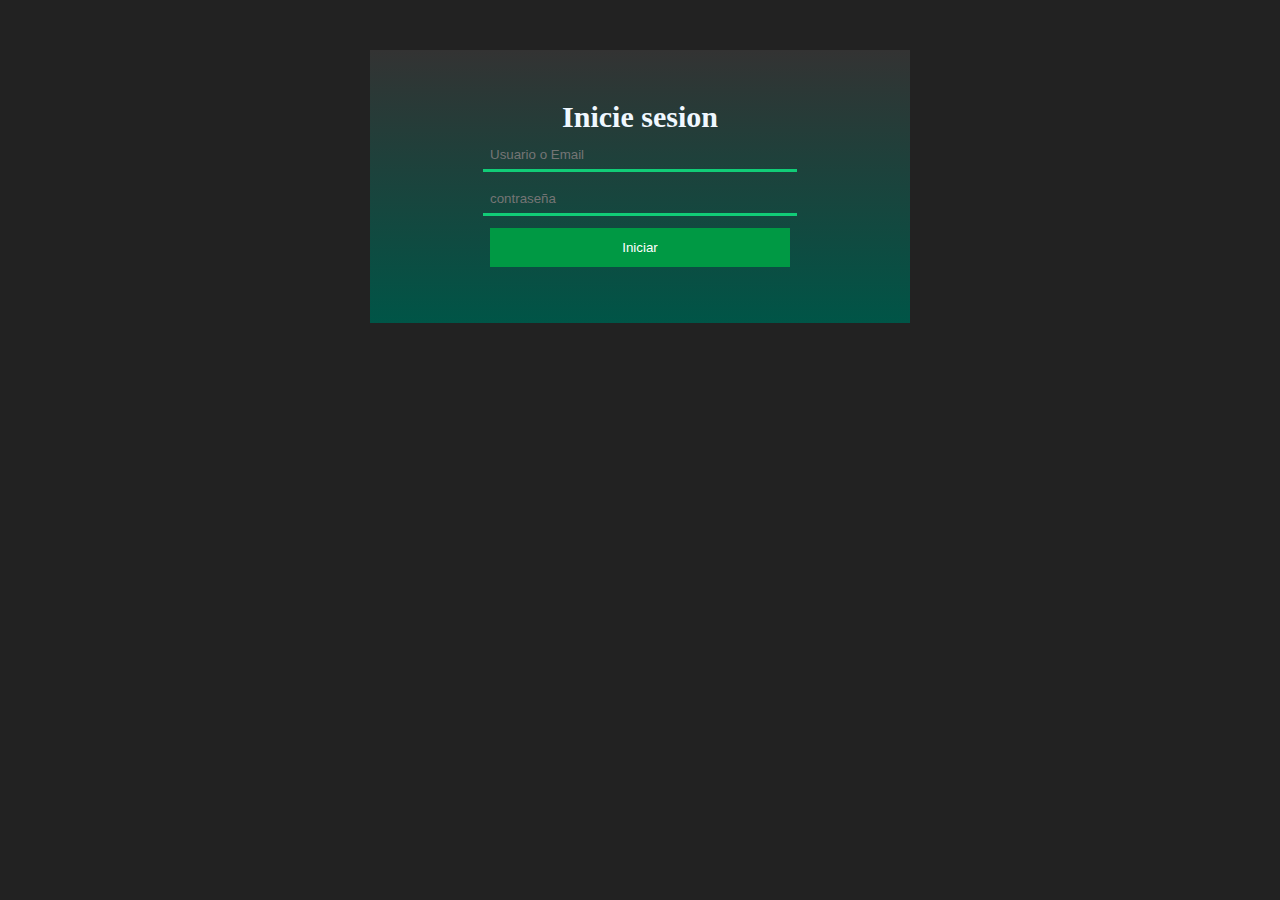
<file: login.html>
<!DOCTYPE html>
<html>
  <head>
    <title>Inicio de sesion</title>
    <meta charset="utf-8">
    <meta name="viewport" content="width=device-width, initial-scale=1">
    <link rel="stylesheet" href="css/style-sesion.css">
  </head>
  <body>
    <div class="flex-conteiner">
      <form class="form">
        <h2 class="title">Inicie sesion</h2>
        <div class="form__section">
          <input type="text" class="form__input" placeholder="Usuario o Email">
        </div>
        <div class="form__section">
          <input type="password" class="form__input" placeholder="contraseña">
          <span toggle="passwordField" class"toggle-passwoed></span>
        <div class="form__section">
          <input type="submit"  class="form__input bottom" value="Iniciar">
        </div>
    </div>
    <script src="js/sesion.js"></script>
  </body>
</file>
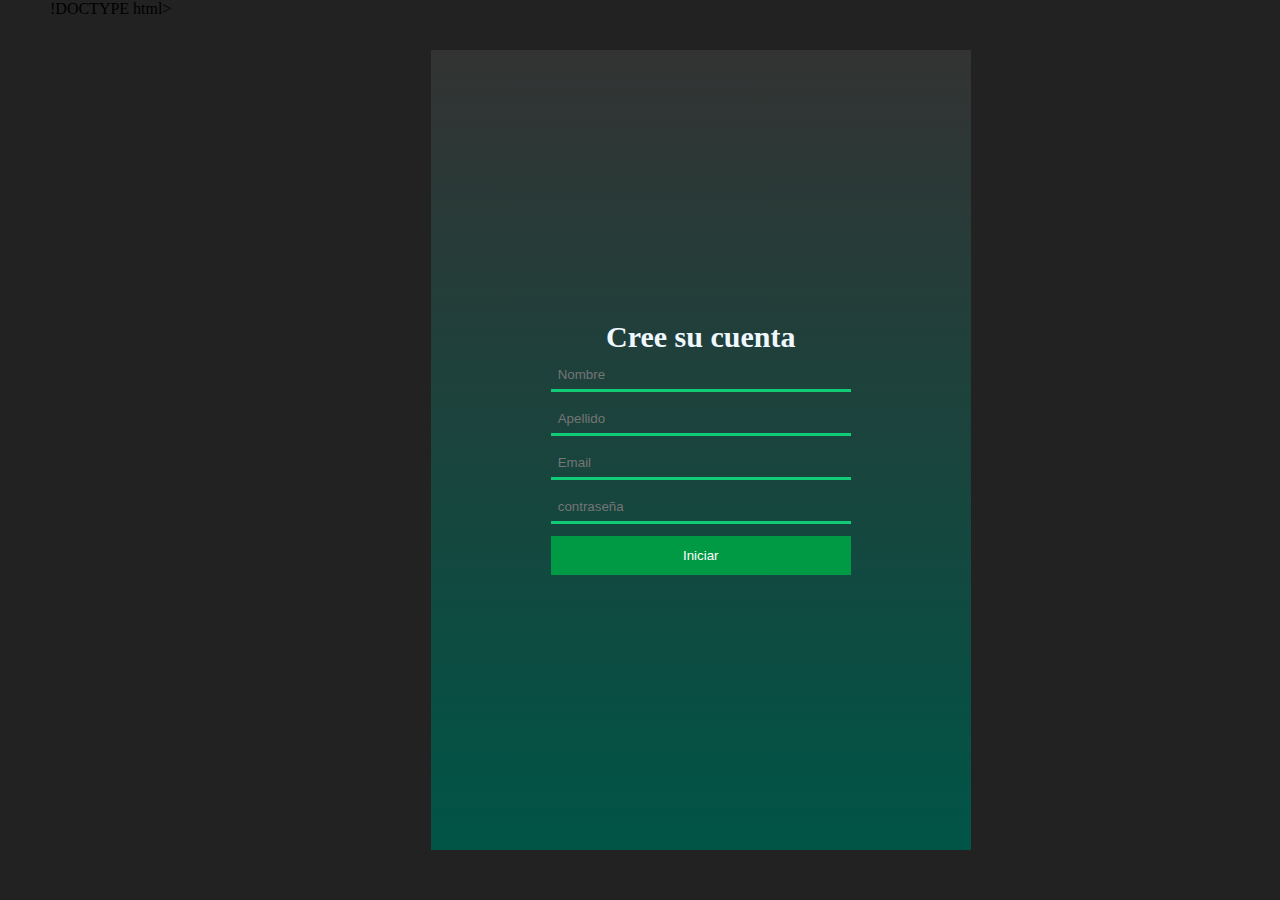
<file: register.html>
!DOCTYPE html>
<html lang="es">
<head>
    <title>Registrarse</title>
    <meta charset="utf-8">
    <meta name="viewport" content="width=device-width, initial-scale=1">
    <link rel="stylesheet" href="css/style-sesion.css">
  </head>
  <body>
    <div class="flex-conteiner">
      <form class="form">
        <h2 class="title">Cree su cuenta</h2>
        <div class="form__section">
          <input type="text" class="form__input" placeholder="Nombre">
        </div>
        <div class="form__section">
            <input type="text" class="form__input" placeholder="Apellido">
          </div>
          <div class="form__section">
            <input type="email" class="form__input" placeholder="Email">
          </div>
        <div class="form__section">
          <input type="password" class="form__input" placeholder="contraseña">
          <span toggle="passwordField" class"toggle-passwoed></span>
        <div class="form__section">
          <input type="submit"  class="form__input bottom" value="Iniciar">
        </div>
    </div>
    <script src="js/sesion.js"></script>
  </body>
</file>
<file: css/style-sesion.css>
* {
    margin: 0;
    padding: 0;
}

body {
	background: #222;
	display: flex;
	padding: 0 50px;
}

.title {
    color: aliceblue;
    font-size: 30px
  }

.flex-conteiner{
	display: flex;
	align-items: center;
	flex-wrap: wrap;
	justify-content: center;
	background: linear-gradient(to bottom, #333, rgb(0, 85, 71));
	margin: 50px auto;
	padding: 20px;
	flex-grow: 1;
	max-width: 500px;
}

.form {
	min-width: 400px;
	flex: 1;
	text-align: center;
	padding: 30px;
	order: 5;

}

.form__input {
	width: 300px;
	padding: 7px;
	margin: 6px 0;
	border: none;
	border-bottom: 3px solid #1c7;
	background: transparent;
	color: #fff;
}

.form__input:focus {
	background: linear-gradient(to bottom, transparent, #333);
	outline: none;
	border-bottom: 3px solid #5f9;
}

.form textarea {
	min-height: 140px;
	resize: none;
}

.form-img {
	flex: 1;
	padding: 10px;
	display: flex;
	min-width: 300px;
	max-width: 400px;
	order: 2;
}

.form-img div {
	padding: 10px;
}

.img-container {
	margin: auto;
}

.img-container div {
	background: #fff;
	border-radius: 50%;
	text-align: center;
	padding: 40px;
}

.form-img img {
	width: 100%;
	margin: auto;
	max-width: 200px;
}

.bottom {
	background: #094;
	border-bottom: none;
	padding: 12px;
}

.bottom:hover {
	background: #072;
	border-bottom: none;
	padding: 12px;
}

.bottom:focus {
	background: #094;
}

.bottom:active {
	background: linear-gradient(to bottom, #072, #050);
}

toggle-password {
	position: relative;
	cursor: pointer;
	user-select: none;
	margin-left: -30px; /* Ajusta el margen según tus necesidades */
  }
  
  .toggle-password::before {
	content: "Mostrar";
	position: absolute;
	top: 50%;
	left: 0;
	transform: translateY(-50%);
	color: #333;
	cursor: pointer;
  }
  
  .password-shown .toggle-password::before {
	content: "Ocultar";
  }
</file>
